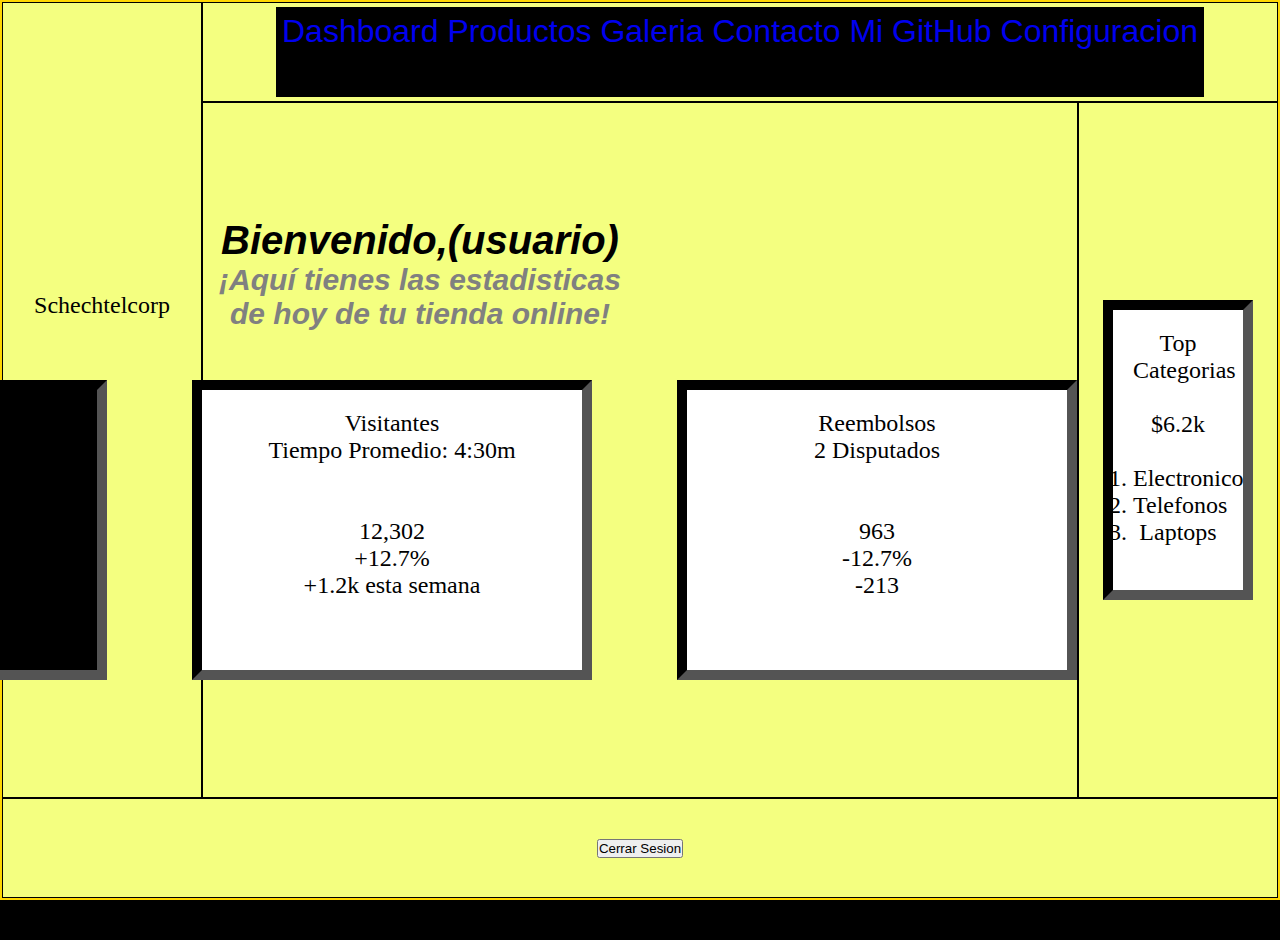
<file: index.html>
<!DOCTYPE html>
<html lang="es">
<head>
    <meta charset="UTF-8">
    <meta name="viewport" content="width=device-width, initial-scale=1.0">
    <title>Commerce-Dashbord</title>
    <link rel="shortcut icon" href="./assets/images/apple.jpg" type="image/x-icon">
    <link rel="stylesheet" href="./css/style.css">
    <link rel="preconnect" href="https://fonts.googleapis.com">
    <link rel="preconnect" href="https://fonts.gstatic.com" crossorigin>
    <link href="https://fonts.googleapis.com/css2?family=Open+Sans:ital,wght@0,300..800;1,300..800&display=swap" rel="stylesheet">
    <style>body{background-color:black ;}</style>
</head>
<body>

   <main class="contenedor">
    <div class="grid-4">
        <div class="box header">
            <header>
                <section class="menu">
                    <a href="index.html">Dashboard</a>
                    <a href="./pages/productos.html" target="_blank"> Productos</a>
                    <a href="./pages/galeria.html">Galeria</a>
                    <a href="./pages/contacto.html">Contacto</a>
                    <a href="https://github.com/juanzkr">Mi GitHub</a>
                    <a href="./pages/configuracion.html">Configuracion</a>
                </section>
            </header>
        </div>
        <div class="box nav">
            Schechtelcorp
            <br><br><br><br><br><br><br><br>
        </div>
        <div class="box principal">
            <div>
                <header><h1 id="titulo" class="titulo">Bienvenido,(usuario)</h1></header>
                <h1 id="subtitulo" class="titulo">¡Aquí tienes las estadisticas de hoy de tu tienda online!</h1>
             <br><br><br><br><br><br><br><br><br><br><br><br><br>
            </div>
            <br>
            <div>
                <p style="color:white" class="ventas-totales">Ventas totales<br>731 Ordenes<br><br><br>$9,328.55<br>+15.6%<br>+1.4k esta semana</p>
                <p style="color: black" class="visitantes">Visitantes<br>Tiempo Promedio: 4:30m<br><br><br>12,302<br>+12.7%<br>+1.2k esta semana</p>
                <p style="color:black" class="Reembolsos">Reembolsos<br>2 Disputados<br><br><br>963<br>-12.7%<br>-213</p>
            </div>    
        </div>
        <div class="box aside">
            <ol type="" class="top-categorias">
                Top Categorias
                <br>
                <br>
                $6.2k
                <br>
                <br>
            <li>Electronicos</li>
            <li>Telefonos</li>
            <li>Laptops</li>
            </ol>
        </div>
        <div class="box footer"><button class="">Cerrar Sesion</button></div>
    </div>
  </main>

</body>
</html>
</file>
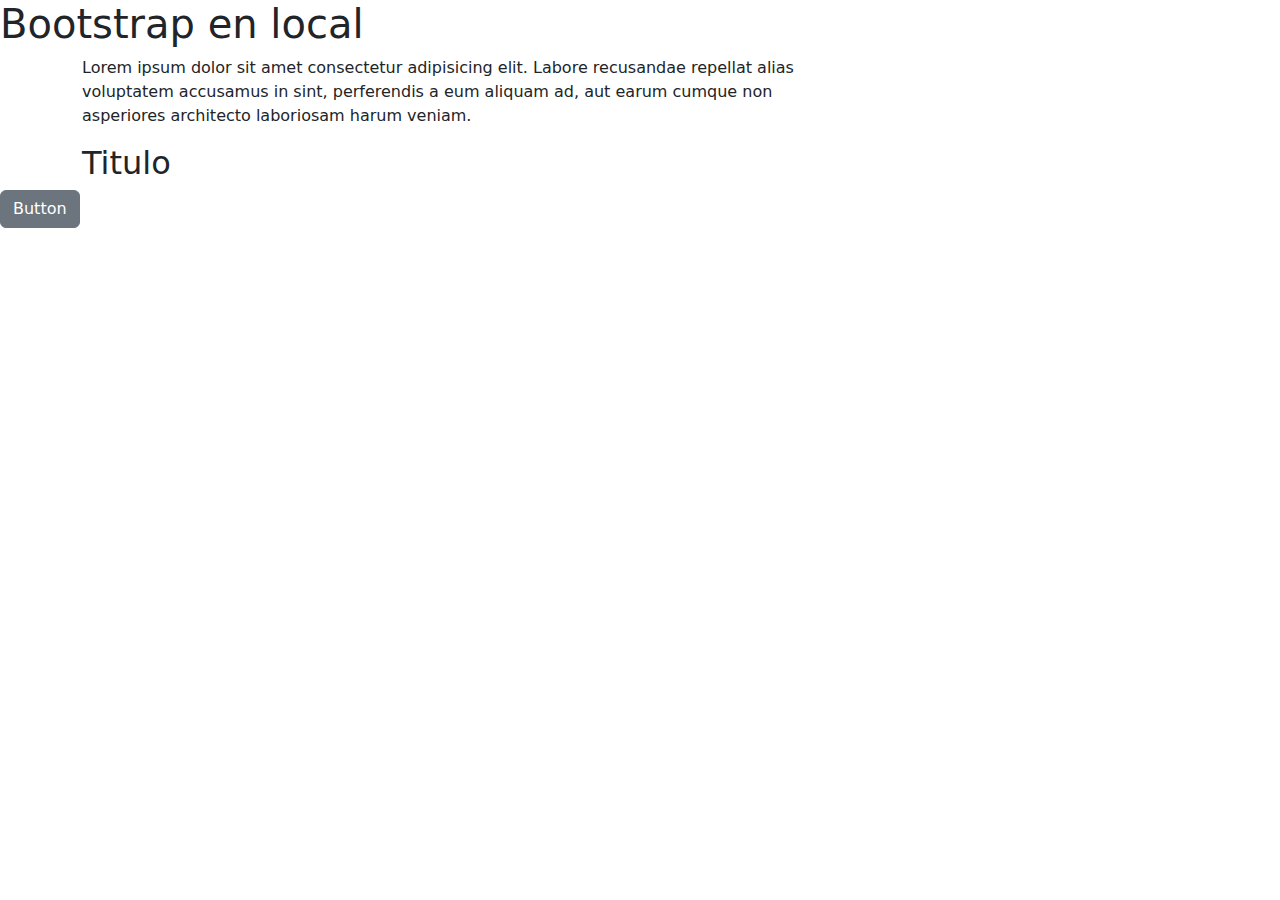
<file: get-bootstrap-download.html>
<!DOCTYPE html>
<html lang="es">
<head>
    <meta charset="UTF-8">
    <meta name="viewport" content="width=device-width, initial-scale=1.0">
    <title>Document</title>
    <link rel="stylesheet" href="./css/bootstrap.min.css">
</head>
<body>

    <h1>Bootstrap en local</h1>
    <div class="container">
        <div class="row">
            <div class="col-12 col-sm-6 col-lg-8">
                <p>Lorem ipsum dolor sit amet consectetur adipisicing elit. Labore recusandae repellat alias voluptatem accusamus in sint, perferendis a eum aliquam ad, aut earum cumque non asperiores architecto laboriosam harum veniam.</p>
            </div>
        </div>
        <h2>Titulo</h2>
    </div>
    <button class="btn btn-secondary">Button</button>
    
    <script src="./js/bootstrap.bundle.min.js"></script>
</body>
</html>
</file>
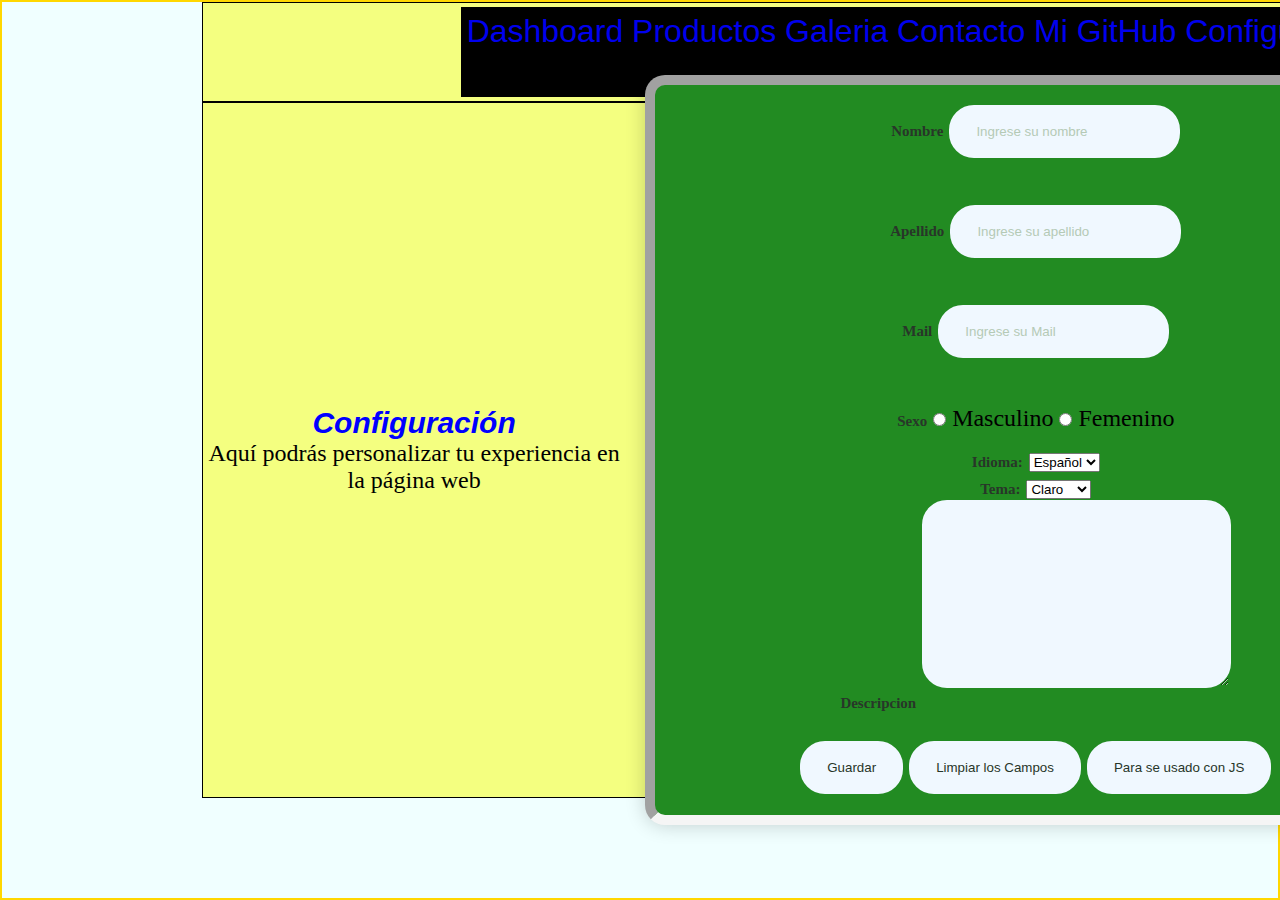
<file: pages/configuracion.html>
<!DOCTYPE html>
<html>
<head>
  <title>Commerce-Configuracion</title>
  <link rel="shortcut icon" href="../assets/images/apple.jpg" type="image/x-icon">
  <link rel="stylesheet" href="../css/style.css">
</head>

<body>
  <div class="grid-4">
    <div class="box header">
        <header>
            <section class="menu">
              <a href="../index.html">Dashboard</a>
              <a href="productos.html" target="_blank"> Productos</a>
              <a href="galeria.html">Galeria</a>
              <a href="contacto.html">Contacto</a>
              <a href="https://github.com/juanzkr">Mi GitHub</a>
              <a href="configuracion.html">Configuracion</a>
            </section>
        </header>
    </div>
  
    <div class="box principal">
    <main>
    <h1>Configuración</h1>
    <span class="subconfig">Aquí podrás personalizar tu experiencia en la página web</span>
    </main>
    <form action="./procesar.php" method="post" enctype="multipart/form-data" class="box-model">
      <label for="nombre">Nombre</label>
        <input type="text" name="nombre" id="nombre" placeholder="Ingrese su nombre">
        <br><br>

      <label for="apellido">Apellido</label>
        <input type="text" name="apellido" id="apellido" placeholder="Ingrese su apellido">
        <br><br>
      <label for="Mail">Mail</label>
        <input type="text" name="mail" id="mail" placeholder="Ingrese su Mail">
        <br><br>
      <label for="sexo">Sexo</label>
        <input type="radio" name="sexo" id="sexo" value="masculino"> Masculino
        <input type="radio" name="sexo" id="sexo" value="femenino"> Femenino
        <br>
      <label for="language">Idioma:</label>
      <select id="language" name="language">
        <option value="es">Español</option>
        <option value="en">Inglés</option>
      </select><br>
      <label for="theme">Tema:</label>
      <select id="theme" name="theme">
        <option value="light">Claro</option>
        <option value="dark">Oscuro</option>
      </select><br>
      <label for="Mensaje">Descripcion</label>
        <textarea name="mensaje" id="mansaje" cols="30" rows="10"></textarea>
        <br><br>
      <input type="submit" value="Guardar">
      <input type="reset" value="Limpiar los Campos">
      <input type="button" value="Para se usado con JS">
    </form>
    </div>
  </div>
</body>
</html>
</file>
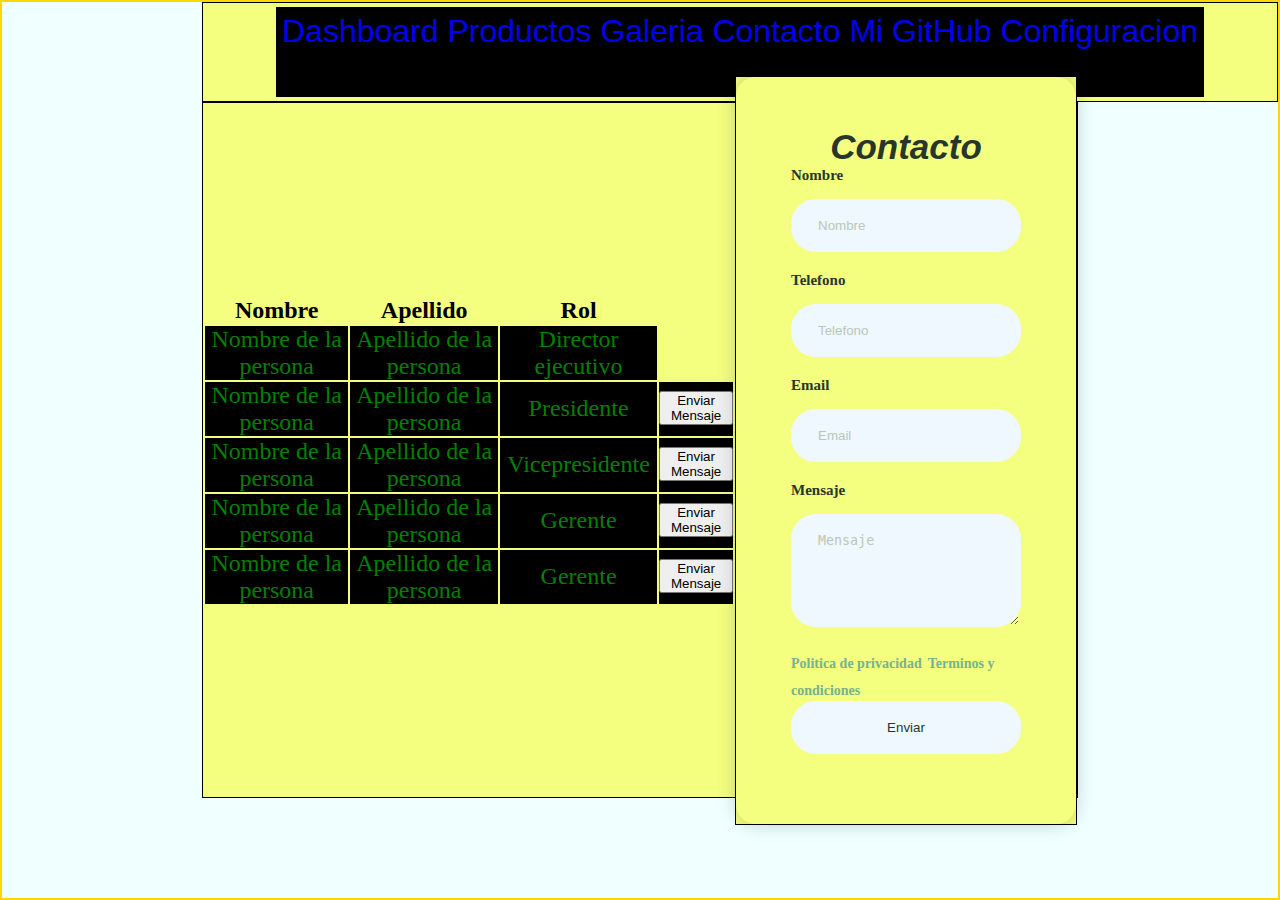
<file: pages/contacto.html>
<!DOCTYPE html>
<html lang="es">
<head>
    <meta charset="UTF-8">
    <meta name="viewport" content="width=device-width, initial-scale=1.0">
    <title>Commerce-Contact</title>
    <link rel="shortcut icon" href="../assets/images/apple.jpg" type="image/x-icon">
    <link rel="stylesheet" href="../css/style.css">
</head>
<body>
  <div class="grid-4">
    <div class="box header">
        <header>
            <section class="menu">
              <a href="../index.html">Dashboard</a>
              <a href="productos.html" target="_blank"> Productos</a>
              <a href="galeria.html">Galeria</a>
              <a href="contacto.html">Contacto</a>
              <a href="https://github.com/juanzkr">Mi GitHub</a>
              <a href="configuracion.html">Configuracion</a>
            </section>
        </header>
    </div>
    <div class="box principal">
  
  <section class="section-1">
  <table id="product-list">
    <thead>
      <tr>
        <th>Nombre</th>
        <th>Apellido</th>
        <th>Rol</th>
      </tr>
    </thead>
    <tbody>
      <tr>
        <td>Nombre de la persona</td>
        <td>Apellido de la persona</td>
        <td>Director ejecutivo</td>
      </tr>
      <tr>
        <td>Nombre de la persona</td>
        <td>Apellido de la persona</td>
        <td>Presidente</td>
        <td><button id="add-product-btn">Enviar Mensaje</button></td>
      </tr>
      <tr>
        <td>Nombre de la persona</td>
        <td>Apellido de la persona</td>
        <td>Vicepresidente</td>
        <td><button id="add-product-btn">Enviar Mensaje</button></td>
      </tr>
      <tr>
        <td>Nombre de la persona</td>
        <td>Apellido de la persona</td>
        <td>Gerente</td>
        <td><button id="add-product-btn">Enviar Mensaje</button></td>
      </tr>
      <tr>
        <td>Nombre de la persona</td>
        <td>Apellido de la persona</td>
        <td>Gerente</td>
        <td><button id="add-product-btn">Enviar Mensaje</button></td>
      </tr>
    </tbody>
  </table>
  </section>
    <div class="box principal">  
    <form action="https://formsubmit.co/juanmanuelschechtel647@gmail.com" method="POST">
    <h2>Contacto</h2>

    <div class="input-group">

      <label for="name">Nombre</label>
      <input type="text" name="name" id="name" placeholder="Nombre">

      <label for="phone">Telefono</label>
      <input type="tel" name="phone" id="phone" placeholder="Telefono">

      <label for="email">Email</label>
      <input type="email" name="email" id="email" placeholder="Email">

      <label for="message">Mensaje</label>
      <textarea name="message" id="message" cols="30" rows="5" placeholder="Mensaje"></textarea>

      <div class="form-txt">
        <a href="#">Politica de privacidad</a>
        <a href="#">Terminos y condiciones</a>
      </div>

      <input  class="btn" type="submit" value="Enviar">

      <input type="hidden" name="_next" value="http://127.0.0.1:5500/">
      <input type="hidden" name="_captcha" value="false">


    </div>
    </div>
  </div>
 

  </form>
  </div>
</body>
</html>
</file>
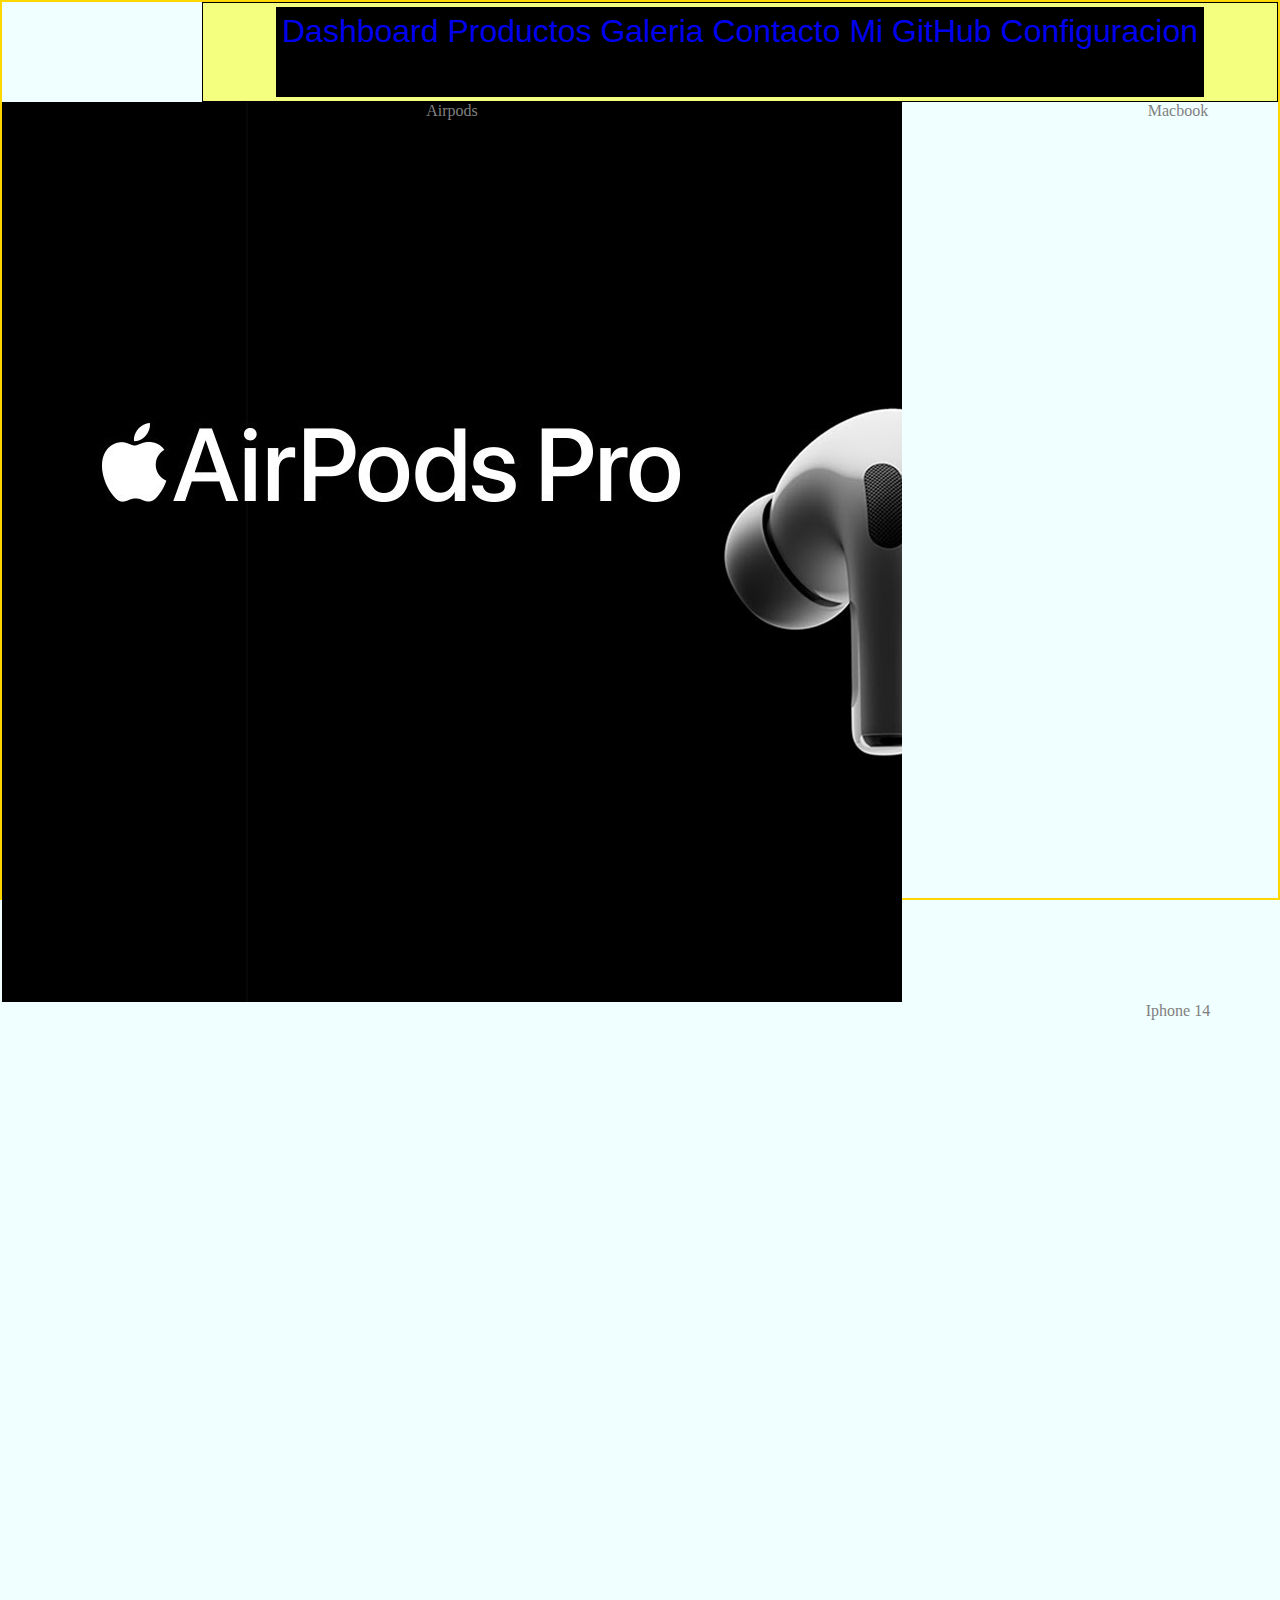
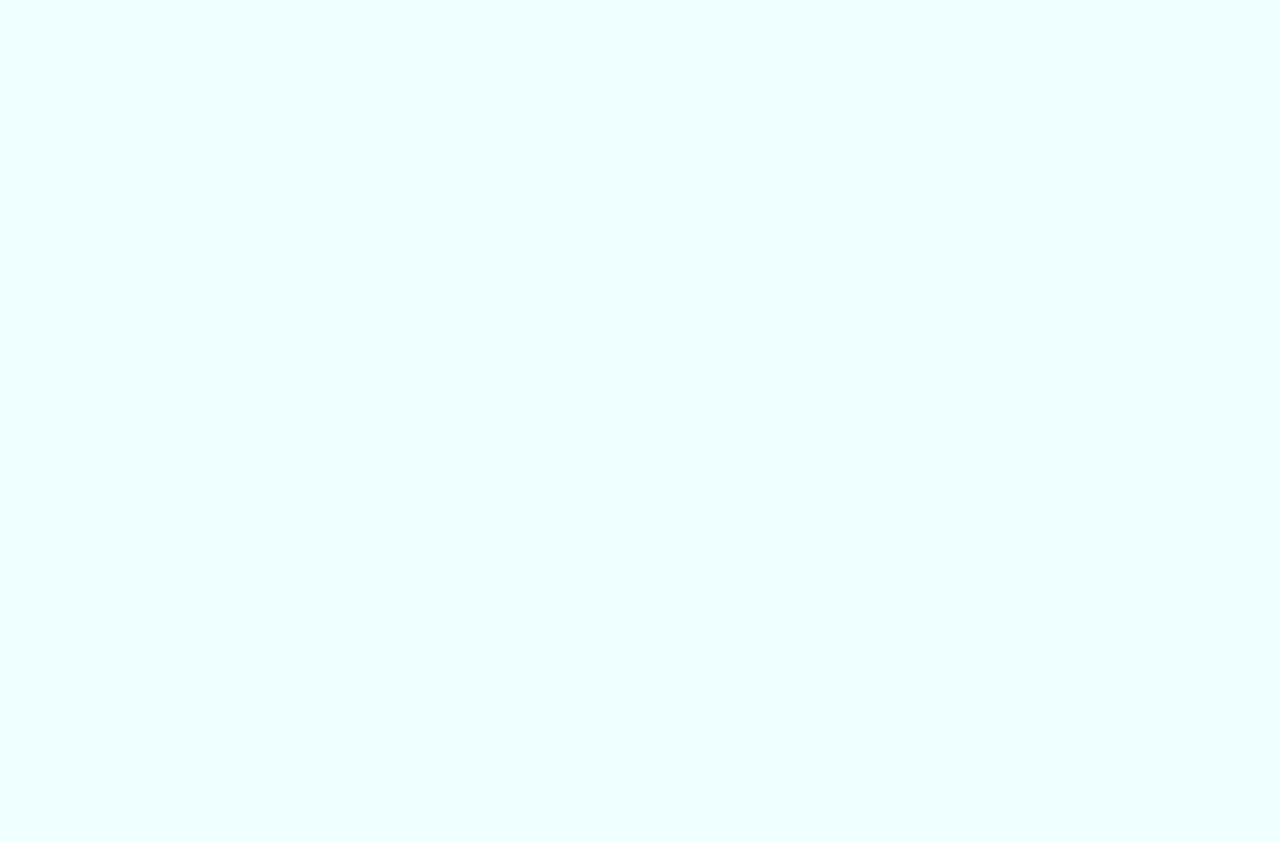
<file: pages/galeria.html>
<!DOCTYPE html>
<html lang="en">
<head>
    <meta charset="UTF-8">
    <meta name="viewport" content="width=device-width, initial-scale=1.0">
    <link rel="stylesheet" href="../css/style.css">
    <title>Commerce-galeria</title>
    <link rel="shortcut icon" href="../assets/images/apple.jpg" type="image/x-icon">
</head>
<body>
    <div class="grid-4">
        <div class="box header">
            <header>
                <section class="menu">
                  <a href="../index.html">Dashboard</a>
                  <a href="productos.html" target="_blank"> Productos</a>
                  <a href="galeria.html">Galeria</a>
                  <a href="contacto.html">Contacto</a>
                  <a href="https://github.com/juanzkr">Mi GitHub</a>
                  <a href="configuracion.html">Configuracion</a>
                </section>
            </header>
        </div>
    
    <br><br><br><br>
    <p class="airpods">Airpods</p>
    <br><br><br><br>
    <p class="Macbooks">Macbook</p>
    <iframe width="1280" height="720" src="https://www.youtube.com/embed/mp_5AwAgw-g" title="La nueva MacBook Pro | Apple" frameborder="0" allow="accelerometer; autoplay; clipboard-write; encrypted-media; gyroscope; picture-in-picture; web-share" referrerpolicy="strict-origin-when-cross-origin" allowfullscreen></iframe>
    <br><br><br><br>
    <p class="iPhone">Iphone 14</p>
    <iframe width="1280" height="720" src="https://www.youtube.com/embed/Uhfzyfe7nT0" title="Presentamos el iPhone 14 Pro | Apple" frameborder="0" allow="accelerometer; autoplay; clipboard-write; encrypted-media; gyroscope; picture-in-picture; web-share" referrerpolicy="strict-origin-when-cross-origin" allowfullscreen></iframe>
    </div>
</body>
</html>
</file>
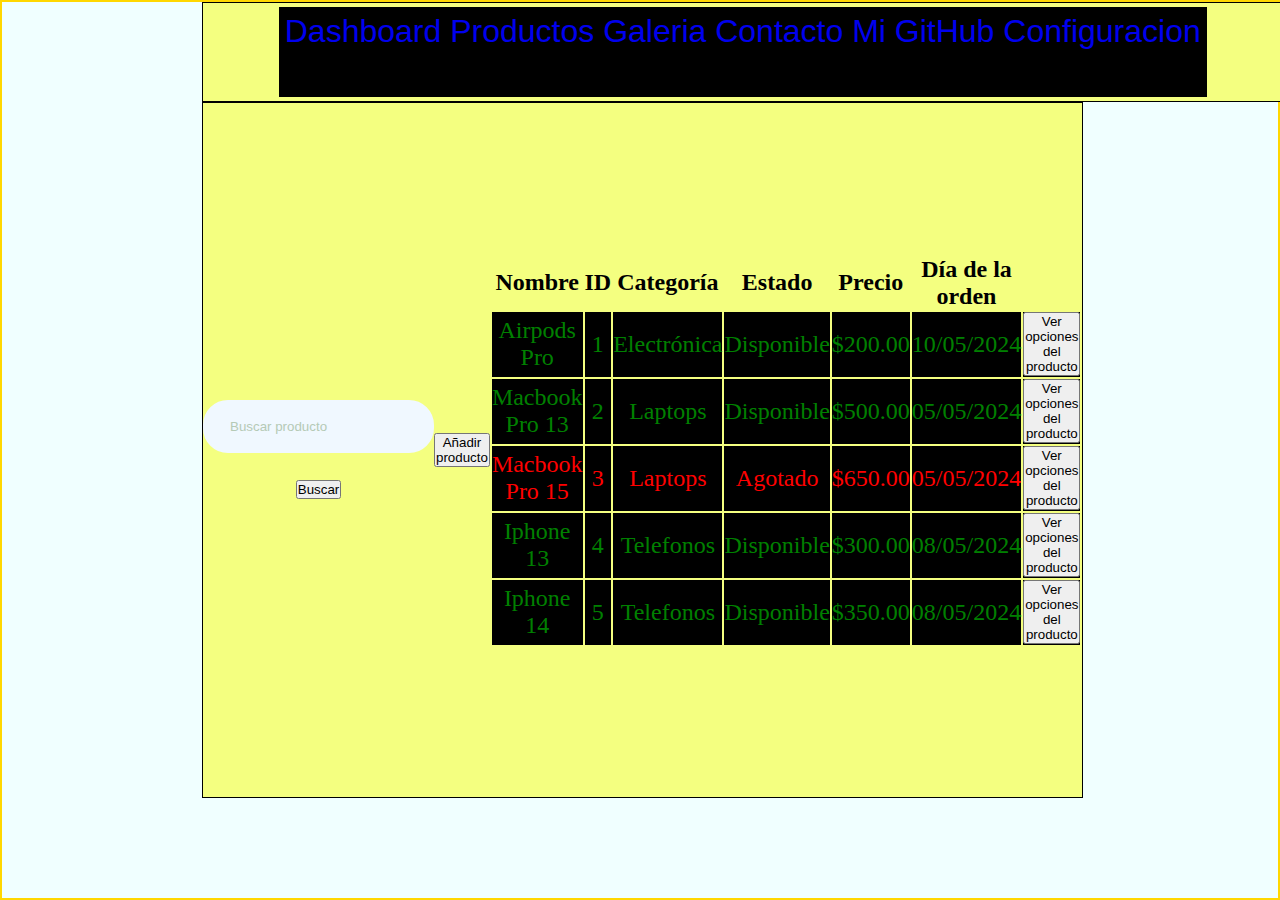
<file: pages/productos.html>
<!DOCTYPE html>
<html lang="en">
<head>
    <meta charset="UTF-8">
    <meta name="viewport" content="width=device-width, initial-scale=1.0">
    <link rel="stylesheet" href="../css/style.css">
    <title>Commerce-Products</title>
    <link rel="shortcut icon" href="../assets/images/apple.jpg" type="image/x-icon">
</head>
<body>
  <div class="grid-4">
    <div class="box header">
        <header>
            <section class="menu">
              <a href="../index.html">Dashboard</a>
              <a href="productos.html" target="_blank"> Productos</a>
              <a href="galeria.html">Galeria</a>
              <a href="contacto.html">Contacto</a>
              <a href="https://github.com/juanzkr">Mi GitHub</a>
              <a href="configuracion.html">Configuracion</a>
            </section>
        </header>
    </div>
  <div class="box principal">
      <div class="search-bar">
        <input type="text" id="search-input" placeholder="Buscar producto">
        <button id="search-btn">Buscar</button>
      </div>
      
      
      <button id="add-product-btn">Añadir producto</button>
      
      <section class="section-5">
      <table id="product-list">
        <thead>
          <tr>
            <th>Nombre</th>
            <th>ID</th>
            <th>Categoría</th>
            <th>Estado</th>
            <th>Precio</th>
            <th>Día de la orden</th>
        </thead>
        <tbody>
          <tr>
            <td>Airpods Pro</td>
            <td>1</td>
            <td>Electrónica</td>
            <td>Disponible</td>
            <td>$200.00</td>
            <td>10/05/2024</td>
            <td><button id="add-product-btn">Ver opciones del producto</button></td>
          </tr>
          <tr>
            <td>Macbook Pro 13</td>
            <td>2</td>
            <td>Laptops</td>
            <td>Disponible</td>
            <td>$500.00</td>
            <td>05/05/2024</td>
            <td><button id="add-product-btn">Ver opciones del producto</button></td>
          </tr>
          <tr>
            <td>Macbook Pro 15</td>
            <td>3</td>
            <td>Laptops</td>
            <td>Agotado</td>
            <td>$650.00</td>
            <td>05/05/2024</td>
            <td><button id="add-product-btn">Ver opciones del producto</button></td>
          </tr>
          <tr>
            <td>Iphone 13</td>
            <td>4</td>
            <td>Telefonos</td>
            <td>Disponible</td>
            <td>$300.00</td>
            <td>08/05/2024</td>
            <td><button id="add-product-btn">Ver opciones del producto</button></td>
          </tr>
          <tr>
            <td>Iphone 14</td>
            <td>5</td>
            <td>Telefonos</td>
            <td>Disponible</td>
            <td>$350.00</td>
            <td>08/05/2024</td>
            <td><button id="add-product-btn">Ver opciones del producto</button></td>
          </tr>
        </tbody>
      </table>
    </section>  
  </div>  
</body>
</html>
</file>
<file: css/style.css>
*{
    padding: 0;
    margin: 0;
    box-sizing: border-box;
}

@font-face {
    font-family: face;
    src: url(../fonts/opensans-variable_wdth,wght.ttf);
}
html{font-size: 16px;}
body{background-color: azure;}
form{
    padding: 50px 55px;
    box-shadow: 0 0 20px rgba(0,0,0,0.2);
    border-radius: 20px;
    text-align: center;
    width: 340px
}
.input-group{
    display: flex;
    flex-direction: column;
    text-align: left;
}
h2{
    color: #283629;
    font-size: 35px;
}
label{
    color: #283629;
    font-size: 15px;
    font-weight:600;
    margin-bottom: 15px;
}
input, textarea {
    padding: 17px 25px;
    border-radius: 25px;
    margin-bottom: 20px;
    background-color: aliceblue;
    border: 2px solid aliceblue;
    color: #283629;
    outline: none;
}
input::placeholder, textarea::placeholder{
    color: #b5cab6;
}
form-txt{
    margin-bottom: 30px;
    display: flex;
    justify-content: space-between;
    text-align: center;
}
.form-txt a {
    color: #76b28e;
    font-size: 14px;
    font-weight: 600;
    text-decoration: none;
}
.bnt {
    font-size: 16px;
    color: #ffffff;
    border: 0;
    border-radius: 25px;
    background-color: #51d94c;
    box-shadow: 0 0 20px rgba(25, 254, 0, 0.4);
    cursor: pointer;
}
.btn:hover{
    background-color: #50e04b
}

h1{color:blue;font-size:30px;}
nav{
    display: flex;
    align-items: center;
    justify-content: space-between;
}
nav ul{
    display: flex;
    list-style; none;
    gap: 20px;
}
a:link{
    background-color: #2525a4
    color: #fff;
    text-decoration: none;
}
a:hover{
    background-color: #f2f2f2;
    color: #2525a4
}
a:active{
    background-color: yellow;
    color: #000
}
a:visited{
    background-color: orange;
    color: pink;
}
#titulo{color:black;font-size: 40px;}
#subtitulo{color:gray;font-size:30px}
#ventastotales{color:white;}
.titulo{left: 200px; bottom: 400px;
}
.box {
    background-color: #f4ff80;
      border: 1px solid #000;
    font-size: 1.5rem;
    display: flex;
    justify-content: center;
    align-items: center;
}
.airpods {
    width: 900px;
    height: 900px;
    background-image: url(../assets/images/airpods.jpg)
}
.subconfig{
    text-align: center;
}

ul {list-style: none;}
h2{font-family:Verdana, Geneva, Tahoma, sans-serif; font: size 20px; font-weight:bold; font-style: italic; text-align:center; text-decoration:;}
h1 {font-family:Verdana, Geneva, Tahoma, sans-serif; font: size 50px; font-weight:bold; font-style: italic; text-align:center; text-decoration:;}
p{ color: gray;}

.box-model{
    width: 1000px;
    height: 750px;
    background-color:forestgreen;
    overflow-x: ;
    margin: 20px 5px 10px 7px;
    padding: 20px; 
    border: 10px inset whitesmoke;
    border-top: color whitesmoke;
    padding-top: 20px;
    margin: 20px;
    margin-top: 20px;
    margin-left: 20px;
    margin-right: 20px;
    margin-bottom: 20px;
    position: relative;
    left: -auto;
    bottom: -48;

}

.menu{
    background-color: black;
    border: solid 1px black;
    padding: 5px;
    display: inline-block;
    font-size: 32px;
    font-family: Arial, Helvetica, sans-serif;
    width: 100%;
    height: 90px;
}

.ventas-totales{
    width: 400px;
    height: 300px;
    background-color:black;
    overflow-x: scroll;
    margin: 20px 5px 10px 7px;
    padding: 20px; 
    border: 10px inset black;
    border-top: color black;
    padding-top: 20px;
    margin: 20px;
    margin-top: 20px;
    margin-left: 20px;
    margin-right: 20px;
    margin-bottom: 20px;
    position: relative;
    left: -950px;
    bottom: -400px;
    text-align:center

}

.visitantes{
    width: 400px;
    height: 300px;
    background-color:white;
    overflow-x: scroll;
    margin: 20px 5px 10px 7px;
    padding: 20px; 
    border: 10px inset black;
    padding-top: 20px;
    margin: 20px;
    margin-top: 20px;
    margin-left: 20px;
    margin-right: 20px;
    margin-bottom: 20px;
    position: relative;
    left: -465px;
    bottom: -80px;
text-align: center;
}

.Reembolsos{
    width: 400px;
    height: 300px;
    background-color:white;
    overflow-x: scroll;
    margin: 20px 5px 10px 7px;
    padding: 20px; 
    border: 10px inset black;
    padding-top: 20px;
    margin: 20px;
    margin-top: 20px;
    margin-left: 20px;
    margin-right: 20px;
    margin-bottom: 20px;
    position: relative;
    left: 20px;
    bottom: 240px;
text-align: center;
}

.top-categorias{
    width: 150px;
    height: 300px;
    background-color:white;
    overflow-x: scroll;
    margin: 20px 5px 10px 7px;
    padding: 20px; 
    border: 10px inset black;
    padding-top: 20px;
    margin: 20px;
    margin-top: 20px;
    margin-left: 20px;
    margin-right: 20px;
    margin-bottom: 20px;
    position: relative;
    left: 0px;
    bottom: 0px;
text-align: center;
}


.grid-4{
    border: 2px solid #FFD700;
    height: 100vh;
    display: grid;
    grid-template-areas:
    "nav header header"
    "nav principal aside"
    "nav principal aside"
    "footer footer footer";
    grid-template-columns: 200px 1fr 200px;
    grid-template-rows: 100px 1fr 1fr 100px;
    text-align: center;
}

.header{grid-area: header;
    background:  #f4ff80;
}

.nav{grid-area: nav;
    background:  #f4ff80;
}

.principal{grid-area: principal;
    background:  #f4ff80;
}

.aside{grid-area: aside;
    background:  #f4ff80;
}

.footer{grid-area: footer;
    background:  #f4ff80;
}

.section-1 table tbody tr:nth-child(1n){
    color: green;
    background-color: black;
}
.section-5 table tbody tr:nth-child(1n){
    color: green;
    background-color: black;
}
.section-5 table tbody tr:nth-child(3n){
    color: red;
    background-color: black;
}

.grid-5 div{
    width: 80px;
    height: 100px;
}
.hijo{
    justify-self: center;
    align-self: end;
}

.cuadro{
    border: 2px solid #000;
    height: 5vh;
    margin-bottom: 2vh;
    width: 90%;
}

*{
    padding: 0;
    margin: 0;
    box-sizing: border-box;
}



.container{
  border: 2px solid green;
  height: 100vh;
  display: grid;
  grid-template-columns: 1fr 1fr 1fr;
  grid-template-rows: 1fr 1fr 1fr;
}

@media (max-width: 600px){
  body{
      background-color: #000;
  }
}
@media screen and (max-width: 480px){
  .header{background-color: red;}
  .nav{
      background-color: red;
  }
  .principal{
      background-color: red;
  }
  .aside{background-color: red;}
}
@media(max-width: 480px){
  .container{background-color: red;}
  }
@media (max-width: 640px) and (orientation: portrait) {
  .container{
        background-color: #FFD700;
        height: 600px;  
  }
}
@media (min-width: 768px){
  .container{background-color:blue;}  
}
@media screen and (max-width:768px){
  .container{
      grid-template-columns: 1fr 1fr 1fr;
      grid-template-rows: 1fr 1fr 1fr;
      grid-template-areas: "nav header header"
  "nav principal aside"
  "nav principal aside"
  "footer footer footer";
  }
}
@media(min-width: 1024px){
  .container{background-color:yellow;}
  }
  
@media(min-width: 1280px){
  .container{background-color:purple;}
}

@media (min-width: 1100px) and (orientation: portrait) {
  .container{
        background-color: #FFD700;
        height: 600px;
        padding-top: 50px;
  }
}

@media (max-width: 768px) {
  .contenedor {
     grid-template-columns: 1fr;
     grid-template-rows: repeat(5, 1fr);
   }
  .nav {
     grid-area: nav;
   }
  .header {
     grid-area: header;
   }
  .principal {
     grid-area: principal;
   }
  .aside {
     grid-area: aside;
   }
  .footer {
     grid-area: footer;
   }
}

@media (max-width: 480px) {
  .contenedor {
     grid-template-columns: 1fr;
     grid-template-rows: repeat(5, 1fr);
   }
  .nav {
     grid-area: nav;
   }
  .header {
     grid-area: header;
   }
  .principal {
     grid-area: principal;
   }
  .aside {
     grid-area: aside;
   }
  .footer {
     grid-area: footer;
   }
}

@media all and (min-width: 768px) {
    .cuadro {
        float: left;
        width: 20%;
    }
}
</file>
